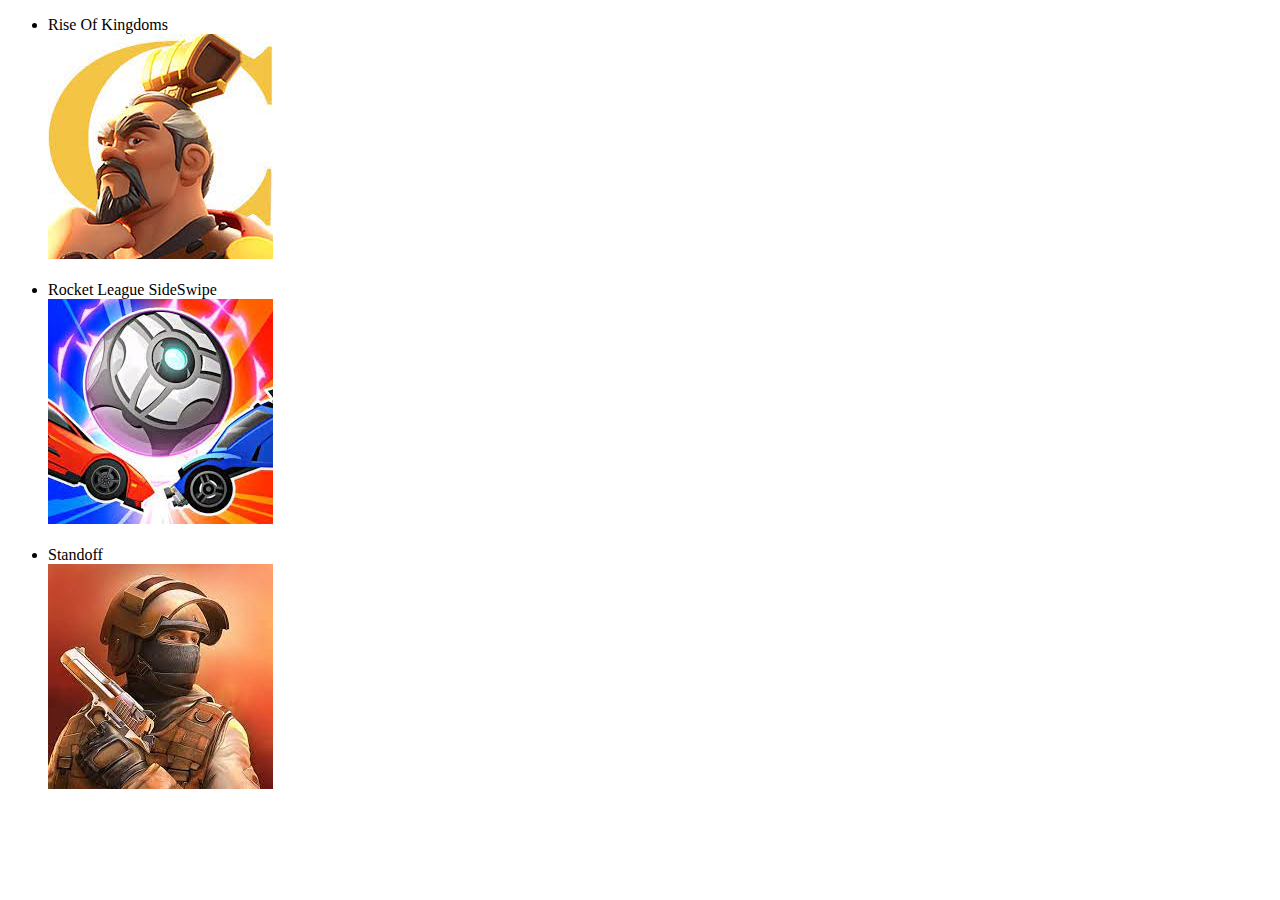
<file: IT club Beka/games.html>
<!DOCTYPE html>
<html lang="en">
<head>

    <meta charset="UTF-8">
    <title>GAMES</title>

</head>


<body>


    <ul>       
        <li>Rise Of Kingdoms </li> <img src="[data-uri]" alt="game photo">
    
        <br>


        <br>


        <li>Rocket League SideSwipe </li> <img src="[data-uri]" alt="game photo">


        <br>
        

        <br>


        <li>Standoff </li> <img src="[data-uri]" alt="game photo">

    </ul>


</body>
</html>
</file>
